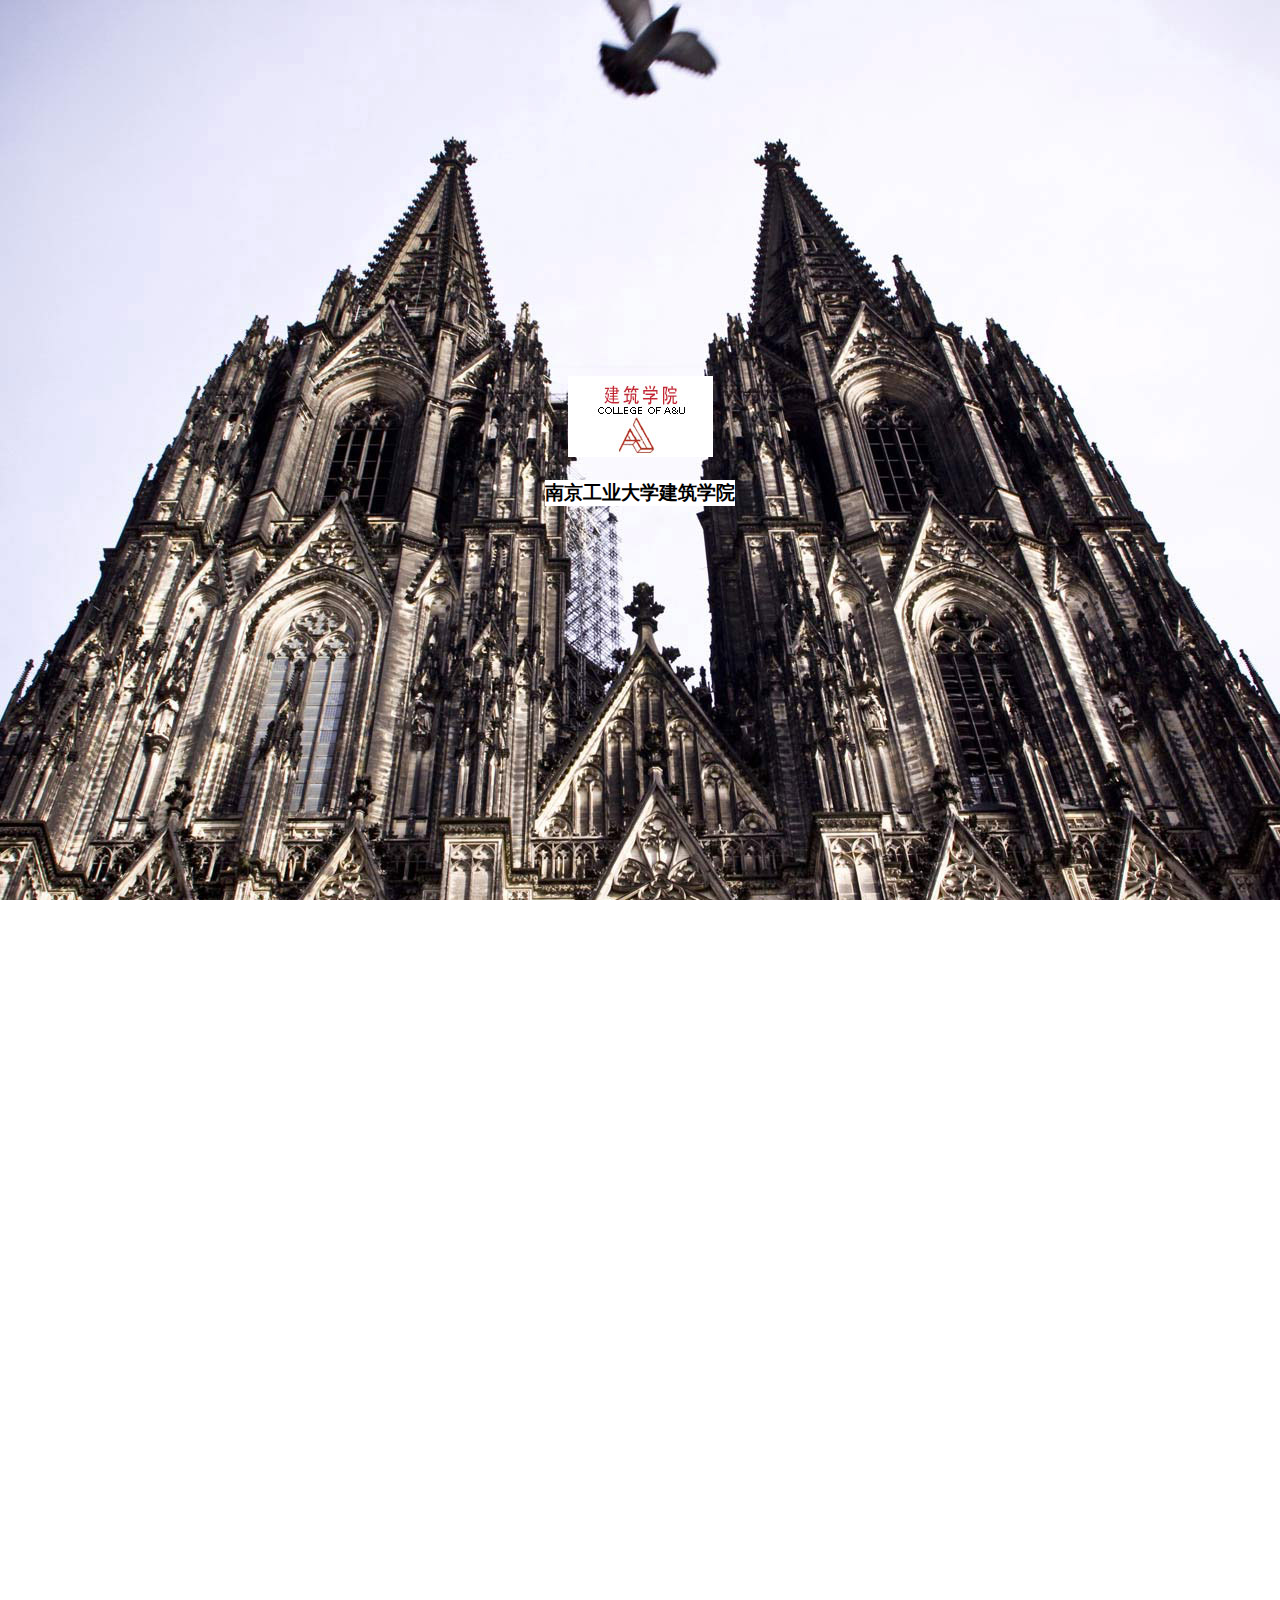
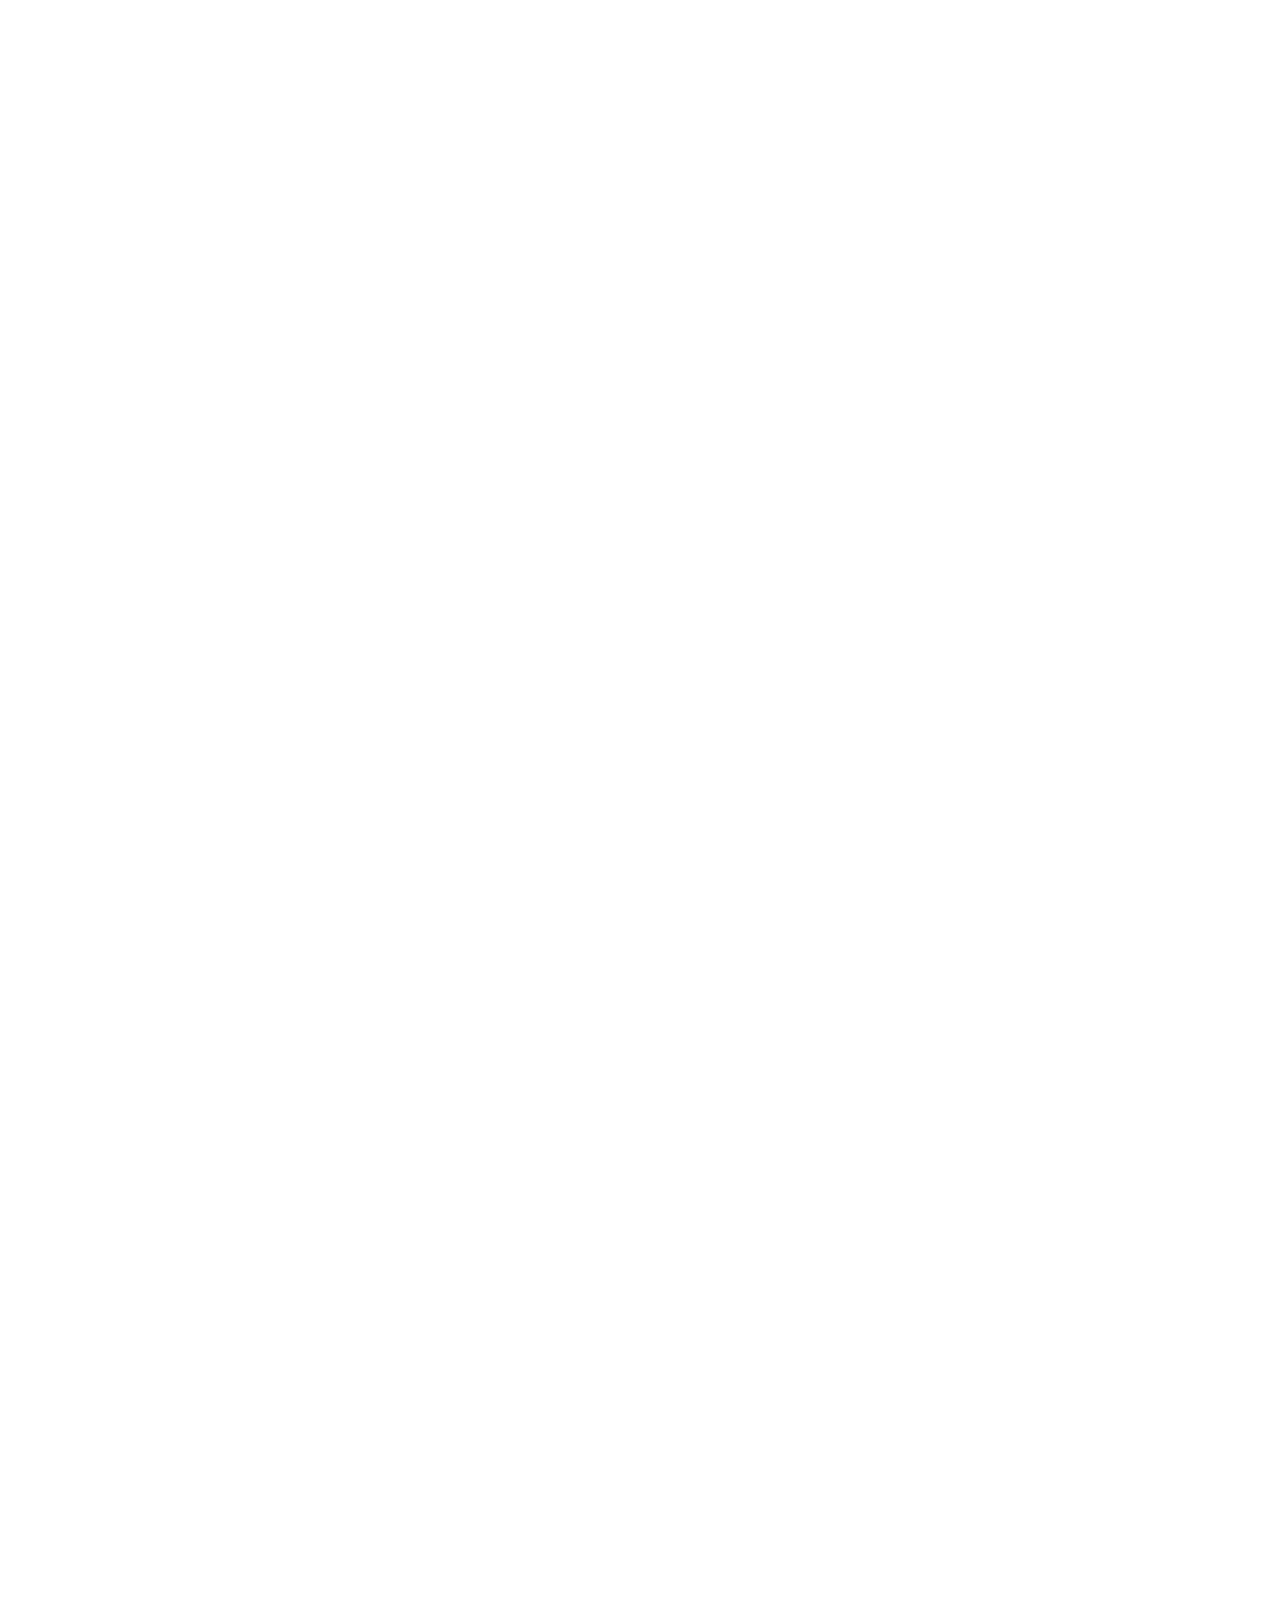
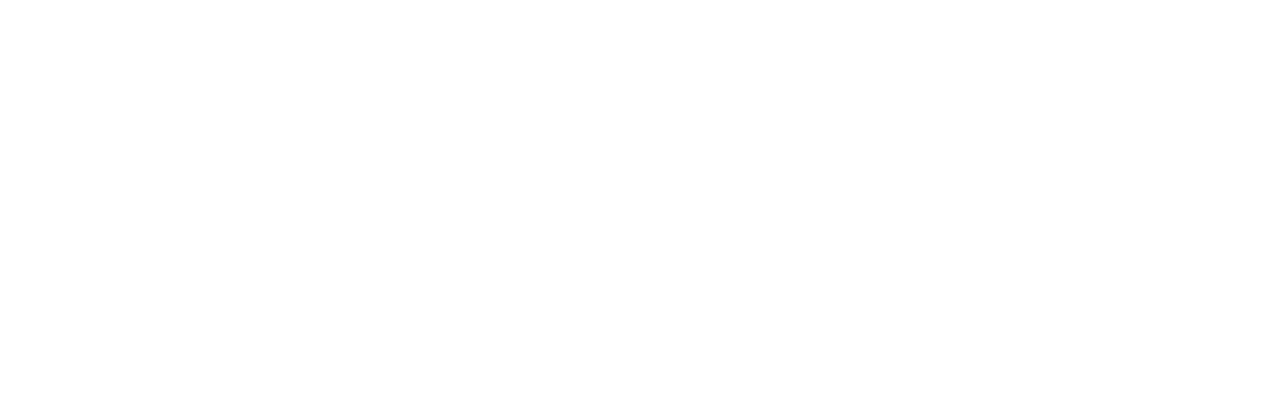
<file: arch/index.html>
<!doctype html>
<html lang="zh">
<head>
	<meta charset="UTF-8">
	<meta name="viewport" content="width=device-width,minimum-scale=1.0,maximum-scale=1.0,user-scalable=no"/>
	<link rel="stylesheet" href="onepage.css" type="" media=""/>
	<link rel="stylesheet" href="arch.css" type="" media=""/>
	<script type="text/javascript" src="jquery.min.js"></script>
	<script type="text/javascript" src="onepage.js"></script>
	
	<title></title>
</head>
<body>
	<div id="onepage">
		<div class="onepage page1">
			<div class="ibc">
				<div class="ibc-content">
					<img id-"logo" src="logo.jpg" alt="LOGO">
					<h3>南京工业大学建筑学院</h3>
				</div>
				<!--[if lt IE 8]><span></span><![endif]-->
			</div>
		</div>
		<div class="onepage page2 hidden">
			<div class="ibc">
				<div class="ibc-content">
					<h4>学院现有建筑学、城乡规划两个五年制本科专业，风景园林、环境设计（艺术类招生）两个四年制本科专业，拥有建筑学、城乡规划学、风景园林学3个一级学科硕士学位授予点。在土木工程一级学科博士点下自主设置绿色建筑技术与工程二级学科博士学位授予点和二级学科硕士点。每年招收本科生约200人，硕士生约80人。</h4>
				</div>
				<!--[if lt IE 8]><span></span><![endif]-->
			</div>
		</div>
		<div class="onepage page3 hidden">
			<div class="ibc">
				<div class="ibc-content">
					<h4>建筑学专业创办于1985年9月。2002年，建筑学专业首次通过全国高等学校建筑学专业本科（五年制）教育评估，获得建筑学学士学位授予权。2005年，建筑学专业成为江苏省高校特色专业。2012年，建筑学专业和城市规划专业一起成为江苏省高校本科重点专业类（建筑类）建设点。2014年，建筑学专业第四次通过全国高等学校建筑学专业本科（五年制）教育评估，首次通过建筑学硕士研究生教育评估，获得建筑学硕士学位授予权。</h4>
				</div>
				<!--[if lt IE 8]><span></span><![endif]-->
			</div>
		</div>
		<div class="onepage page4 hidden">
			<div class="ibc">
				<div class="ibc-content">
					<h4>城市规划专业创办于2001年，2009年，城市规划专业首次通过全国高等学校城市规划专业本科（五年制）教育评估，2013年，城市规划（城乡规划）专业第二次通过全国高等学校城市规划专业本科（五年制）教育评估，首次通过城市规划专业硕士学位研究生教育评估，获得城市规划专业硕士学位授予权。</h4>
				</div>
				<!--[if lt IE 8]><span></span><![endif]-->
			</div>
		</div>
	</div>
</body>
</html>
</file>
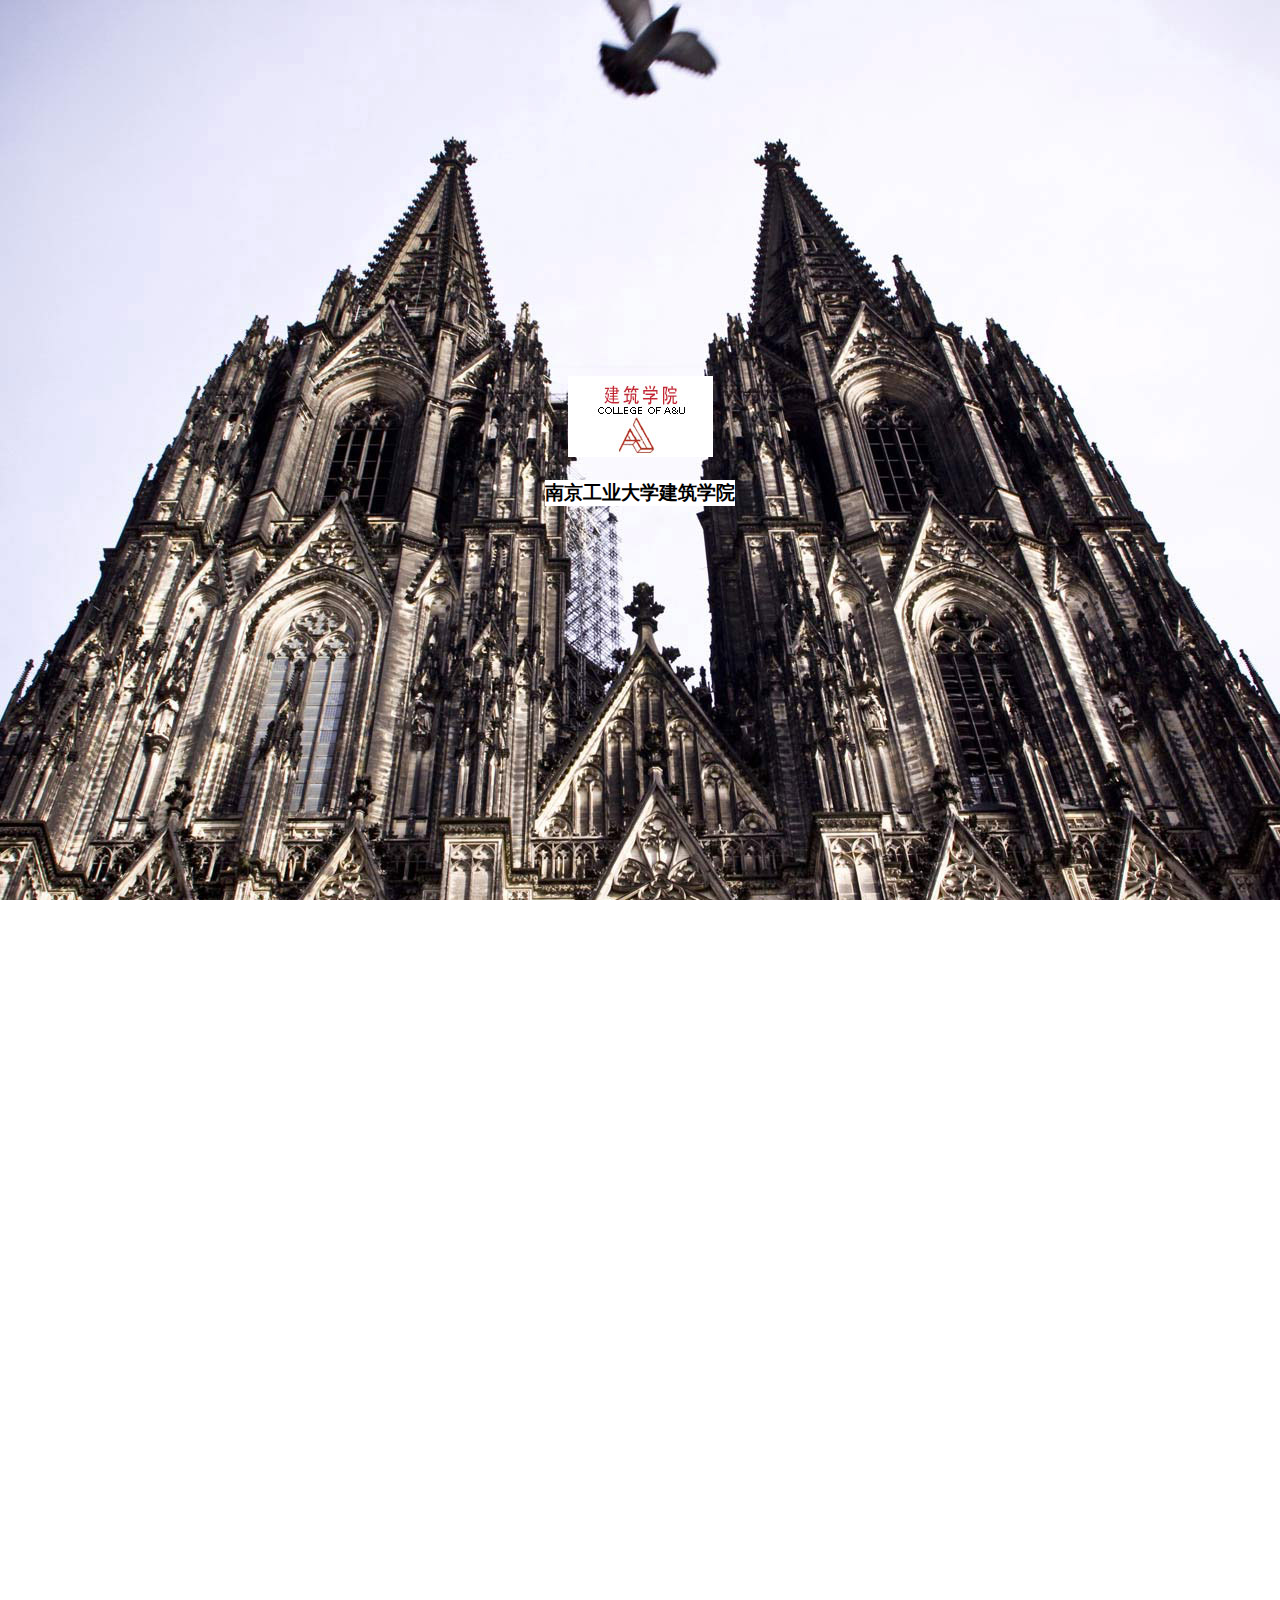
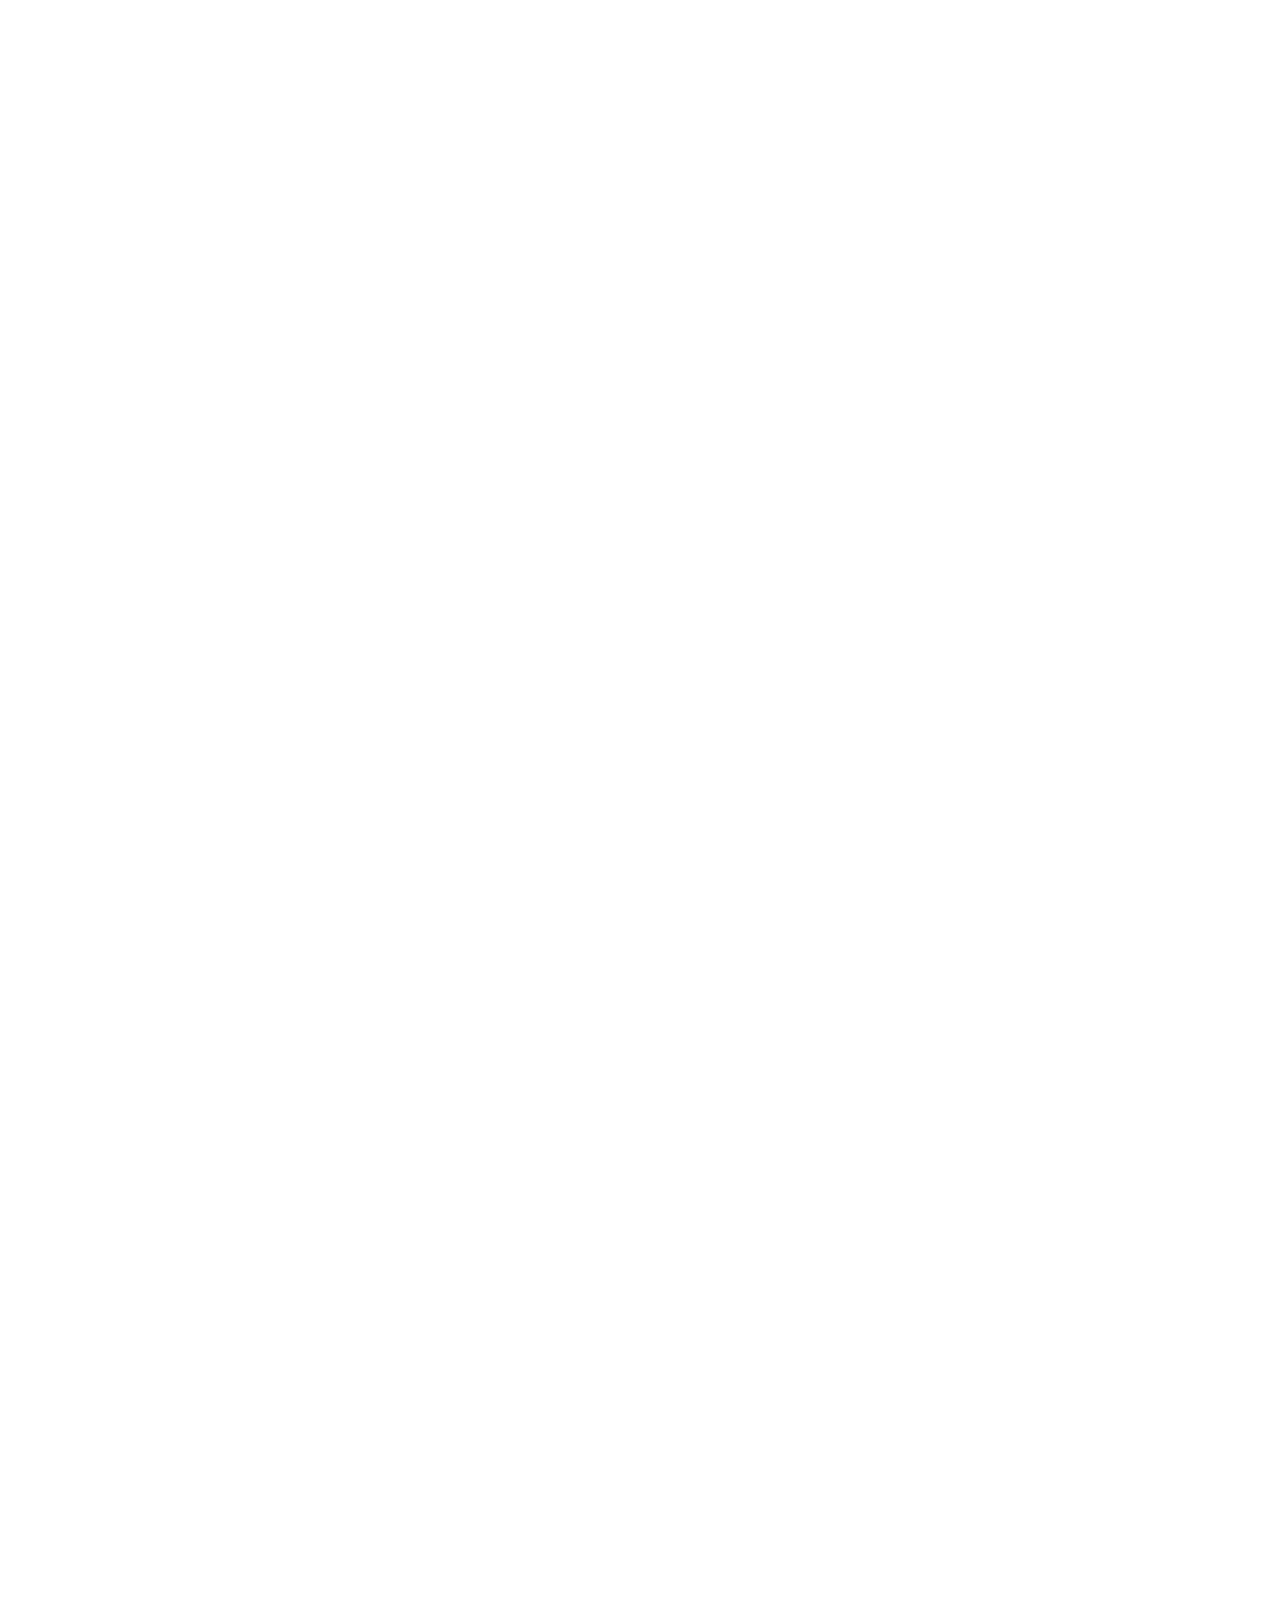
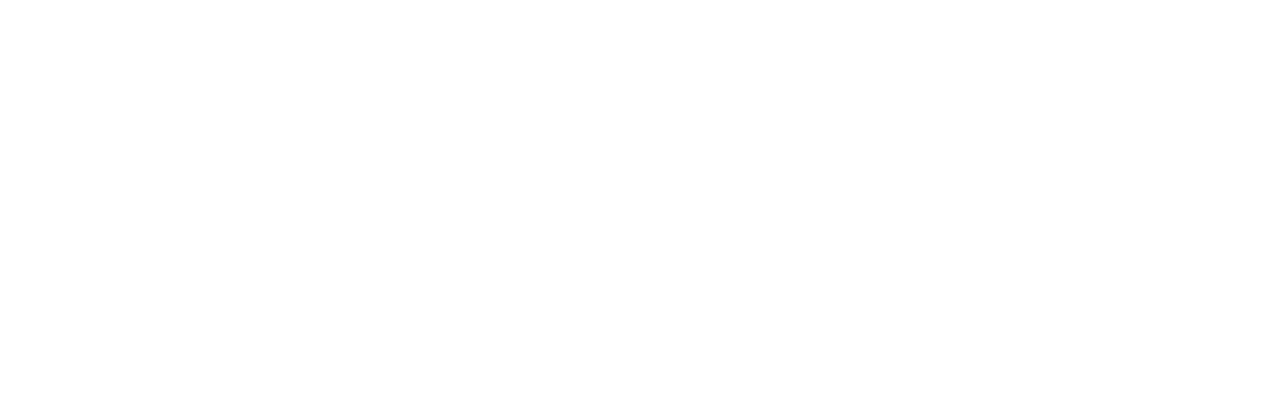
<file: arch/arch.html>
<!doctype html>
<html lang="zh">
<head>
	<meta charset="UTF-8">
	<meta name="viewport" content="width=device-width,minimum-scale=1.0,maximum-scale=1.0,user-scalable=no"/>
	<link rel="stylesheet" href="onepage.css" type="" media=""/>
	<link rel="stylesheet" href="arch.css" type="" media=""/>
	<script type="text/javascript" src="jquery.min.js"></script>
	<script type="text/javascript" src="onepage.js"></script>
	
	<title></title>
</head>
<body>
	<div id="onepage">
		<div class="onepage page1">
			<div class="ibc">
				<div class="ibc-content">
					<img id-"logo" src="logo.jpg" alt="LOGO">
					<h3>南京工业大学建筑学院</h3>
					<p class="test"></p>
				</div>
				<!--[if lt IE 8]><span></span><![endif]-->
			</div>
		</div>
		<div class="onepage page2 hidden">
			<div class="ibc">
				<div class="ibc-content">
					<h4>学院现有建筑学、城乡规划两个五年制本科专业，风景园林、环境设计（艺术类招生）两个四年制本科专业，拥有建筑学、城乡规划学、风景园林学3个一级学科硕士学位授予点。在土木工程一级学科博士点下自主设置绿色建筑技术与工程二级学科博士学位授予点和二级学科硕士点。每年招收本科生约200人，硕士生约80人。</h4><p class="test"></p>
				</div>
				<!--[if lt IE 8]><span></span><![endif]-->
			</div>
		</div>
		<div class="onepage page3 hidden">
			<div class="ibc">
				<div class="ibc-content">
					<h4>建筑学专业创办于1985年9月。2002年，建筑学专业首次通过全国高等学校建筑学专业本科（五年制）教育评估，获得建筑学学士学位授予权。2005年，建筑学专业成为江苏省高校特色专业。2012年，建筑学专业和城市规划专业一起成为江苏省高校本科重点专业类（建筑类）建设点。2014年，建筑学专业第四次通过全国高等学校建筑学专业本科（五年制）教育评估，首次通过建筑学硕士研究生教育评估，获得建筑学硕士学位授予权。</h4><p class="test"></p>
				</div>
				<!--[if lt IE 8]><span></span><![endif]-->
			</div>
		</div>
		<div class="onepage page4 hidden">
			<div class="ibc">
				<div class="ibc-content">
					<h4>城市规划专业创办于2001年，2009年，城市规划专业首次通过全国高等学校城市规划专业本科（五年制）教育评估，2013年，城市规划（城乡规划）专业第二次通过全国高等学校城市规划专业本科（五年制）教育评估，首次通过城市规划专业硕士学位研究生教育评估，获得城市规划专业硕士学位授予权。</h4><p class="test"></p>
				</div>
				<!--[if lt IE 8]><span></span><![endif]-->
			</div>
		</div>
	</div>
</body>
</html>
</file>
<file: arch/onepage.css>
html,body{
	margin: 0;
	overflow: hidden;
}
body, #onepage, html {
	display: block;
	position: static;
	padding: 0;
	width: 100%;
	height: 100%;
}
#onepage {
	transition: transform .5s;
	width: 100%;
	height: 100%;
	display: block;
	position: relative;
	padding: 0;
	/*
	-webkit-transform-style: preserve-3d;
	*/
}
.onepage{
	width: 100%;
	height: 100%;
}
.bg-red{
	background-color: red;
}
.bg-blue{
	background-color: blue;
}
</file>
<file: arch/arch.css>
.onepage{
	z-index: 100;
	text-align: center;
	background-color: #FFF;
}
.ibc{
	margin-left: 50px;
	margin-right: 50px;
	height:100%;
	text-align:center;
	font-size:0;
}
.ibc,.ibc *{
	z-index: 10;
}
.ibc:after,.ibc span{
	display:inline-block;
	*display:inline;
	*zoom:1;
	width:0;
	height:100%;
	vertical-align:middle;
}
.ibc:after{
	content:'';
}
.ibc .ibc-content{
	display:inline-block;
	*display:inline;
	*zoom:1;
	vertical-align:middle;
	font-size:16px;
}
h3,h4,p{
	background-color: #FFF;
}
.page1{
	background-image:url('1.jpg');
    background-position:top;
}
.page2{
	background-image:url('2.jpg');
    background-position:top;
}
.page3{
	background-image:url('3.jpg');
    background-position:top;
}
.page4{
	background-image:url('4.jpg');
    background-position:top;
}
</file>
